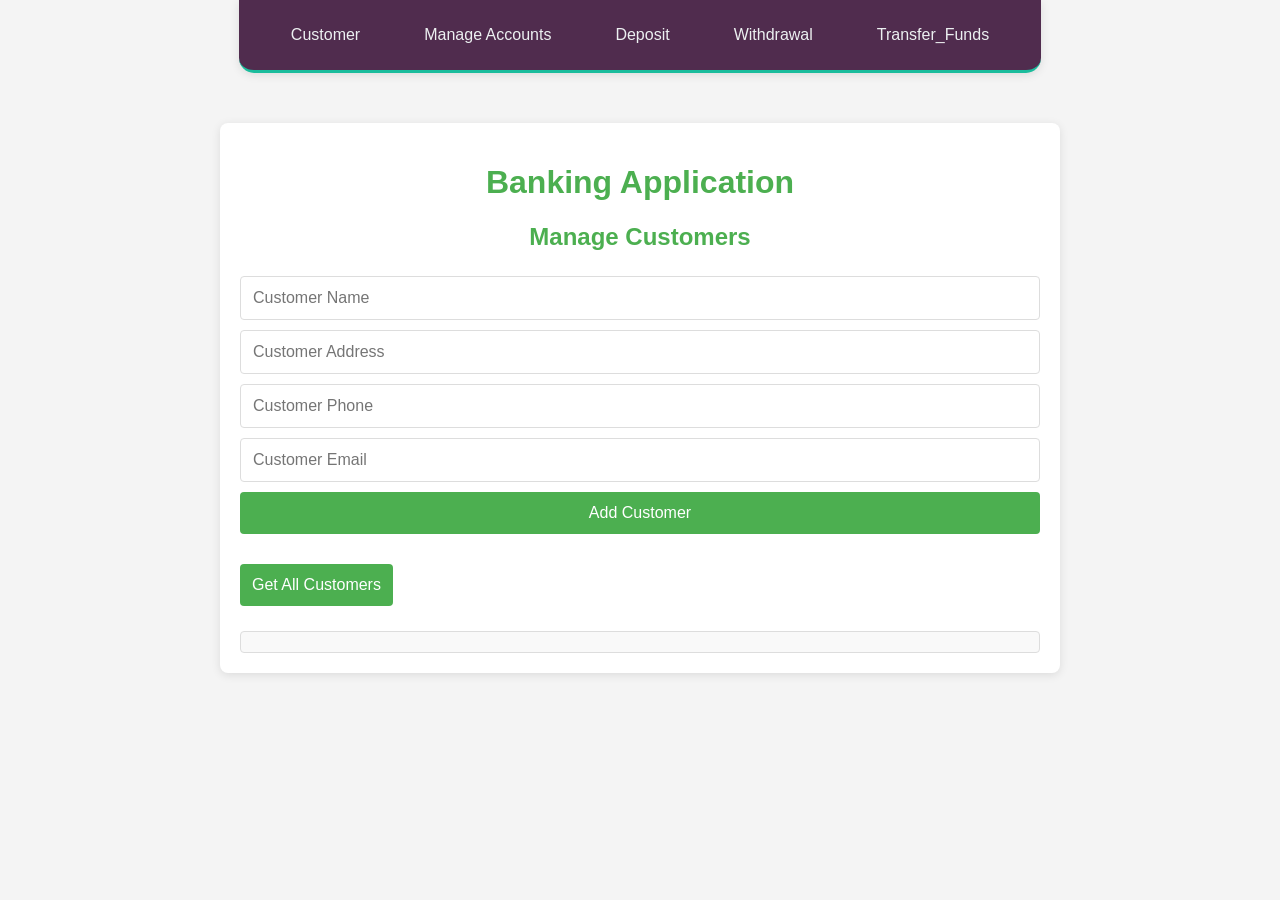
<file: finalProject/src/main/resources/static/index.html>
<!DOCTYPE html>
<html lang="en">
<head>
    <meta charset="UTF-8">
    <meta name="viewport" content="width=device-width, initial-scale=1.0">
    <title>Banking Application</title>
    <link href="https://fonts.googleapis.com/css2?family=Roboto:wght@400;700&display=swap" rel="stylesheet">
    <link rel="stylesheet" href="index.css" >
</head>
<body>

    <header class="navbar-parent">
        <nav class="navbar">
            <ul class="nav-links">
                <li><a href="#Manage_Customers">Customer</a></li>
                <li><a href="#Manage_Account">Manage Accounts</a></li>
                <li><a href="#Deposit">Deposit</a></li>
                <li><a href="#Withdrawal">Withdrawal</a></li>
                <li><a href="#Transfer_Funds">Transfer_Funds</a></li>
            </ul>
        </nav>
    </header>
    <div class="container">
        <h1>Banking Application</h1>

        <!-- Customer Section -->
        <section id="Manage_Customers" style="display: block;">
        <h2>Manage Customers</h2>
        <form id="customerForm">
            
            <input type="text" id="customerName" placeholder="Customer Name" required>
            <input type="text" id="customerAddress" placeholder="Customer Address" required>
            <input type="text" id="customerPhone" placeholder="Customer Phone" required>
            <input type="email" id="customerEmail" placeholder="Customer Email" required>
            <button type="submit">Add Customer</button>
        </form>
        <button id="getAllCustomers">Get All Customers</button>
        <div id="customerResult" class="result"></div>
    </section>
        <!-- Account Section -->

        <section id="Manage_Account" style="display: none;">
        <h2>Manage Accounts</h2>
        <form id="accountForm">
            <input type="text" id="accountNumber" placeholder="Account Number" required>
            <input type="text" id="customerAccountId" placeholder="Customer ID" required>
            <input type="text" id="accountType" placeholder="Account Type" required>
            <button type="submit">Add Account</button>
        </form>
        <button id="getAllAccounts">Get All Accounts</button>
        <div id="accountResult" class="result"></div>
    </section>


    <section id="Deposit" style="display: none;">
        

        <!-- Deposit Section -->
        <h2>Make a Deposit</h2>
        <form id="depositForm">
            <input type="text" id="depositAccountNumber" placeholder="Account Number" required>
            <input type="number" id="depositAmount" placeholder="Deposit Amount" required>
            <button type="submit">Deposit</button>
        </form>
        <div id="depositResult" class="result"></div>


    </section>


    <section id="Withdrawal" style="display: none;">

        <!-- Withdrawal Section -->
        <h2>Make a Withdrawal</h2>
        <form id="withdrawalForm">
            <input type="text" id="withdrawalAccountNumber" placeholder="Account Number" required>
            <input type="number" id="withdrawalAmount" placeholder="Withdrawal Amount" required>
            <button type="submit">Withdraw</button>
        </form>
        <div id="withdrawalResult" class="result"></div>


        
    </section>


    <section id="Transfer_Funds" style="display: none;">

        <!-- Transaction Section -->
<h2>Transfer Funds</h2>
<form id="transactionForm">
    <input type="text" id="sourceAccountNumber" placeholder="Source Account Number" required>
    <input type="text" id="targetAccountNumber" placeholder="Target Account Number" required>
    <input type="number" id="transactionAmount" placeholder="Transfer Amount" required>
    <button type="submit">Transfer</button>
</form>
<div id="transactionResult" class="result"></div>

        <!-- Loan Section -->
    </section>

    <script src = "index.js"></script>
</body>
</html>
</file>
<file: finalProject/src/main/resources/static/index.css>
body {
            font-family: 'Roboto', sans-serif;
            background-color: #f4f4f4;
            margin: 0;
            padding: 20px;
            color: #333;
        }
        h1, h2 {
            color: #4CAF50;
            text-align: center;
        }
        .container {
            margin-top: 50px;
            margin-left: auto;
            margin-right: auto;
            max-width: 800px;
           
            background: white;
            padding: 20px;
            border-radius: 8px;
            box-shadow: 0 2px 10px rgba(0, 0, 0, 0.1);
        }
        form {
            display: flex;
            flex-direction: column;
            margin-bottom: 20px;
        }
        input, button {
            padding: 12px;
            margin: 5px 0;
            border: 1px solid #ddd;
            border-radius: 4px;
            font-size: 16px;
        }
        button {
            background-color: #4CAF50;
            color: white;
            border: none;
            cursor: pointer;
            transition: background 0.3s;
        }
        button:hover {
            background-color: #45a049;
        }
        .result {
            margin-top: 20px;
            padding: 10px;
            background: #f9f9f9;
            border: 1px solid #ddd;
            border-radius: 4px;
            max-height: 300px;
            overflow-y: auto;
        }
        table {
            width: 100%;
            border-collapse: collapse;
            margin-top: 10px;
        }
        th, td {
            padding: 12px;
            text-align: left;
            border-bottom: 1px solid #ddd;
        }
        th {
            background-color: #4CAF50;
            color: white;
        }
        .error {
            color: red;
        }
        .toast {
    position: fixed;
    bottom: 20px;
    left: 50%;
    transform: translateX(-50%);
    background-color: #B1EFBD;
    color: #000000;
    padding: 10px 20px;
    border-radius: 5px;
    opacity: 0;
    transition: opacity 0.5s;
    z-index: 1000; 
    box-shadow: 0 4px 10px rgba(0, 0, 0, 0.2); }

.toast.show {
    opacity: 1;
}

    /* Add a black background color to the top navigation */
    body {
        font-family: Arial, sans-serif;
        margin: 0;
        padding: 0;
    }
    
    header {
        position: sticky;
        top: 0;
        z-index: 1000;
    }

/* Navbar Parent */
.navbar-parent {
    display: flex;
    justify-content: center;
}

/* Navbar Styles */
.navbar {
    display: flex;
    justify-content: center;
    align-items: center;
    background-color: #502c4e; /* Darker base color */
    padding: 10px 20px;
    box-shadow: 0 2px 10px rgba(0, 0, 0, 0.1);
    transition: background-color 0.3s;
    border-bottom: 3px solid #1abc9c; /* Bottom border for the navbar */
    border-radius: 0 0 15px 15px; /* Rounded corners at the bottom */
}

/* Scrolled Navbar */
.navbar.scrolled {
    background-color: #2980b9; /* Lighter color on scroll */
}

/* Logo Style */
.logo {
    color: #ecf0f1; /* Light color for contrast */
    font-size: 24px;
    font-weight: bold;
    margin-right: 20px; /* Space between logo and links */
}

/* Navigation Links */
.nav-links {
    list-style: none;
    padding: 0;
    display: flex;
}

/* Link List Items */
.nav-links li {
    margin: 0 15px;
}

/* Navigation Links */
.nav-links a {
    color: #ecf0f1; /* Light color */
    text-decoration: none;
    padding: 10px 15px; /* Increased padding for better click area */
    border: 2px solid transparent; /* Default border */
    border-radius: 25px; /* Rounded borders for links */
    transition: background-color 0.3s, color 0.3s, border-color 0.3s; /* Include border color transition */
}

/* Link Hover Effects */
.nav-links a:hover {
    background-color: #34495e; /* Darker background on hover */
    color: #1abc9c; /* Trendy green color on hover */
    border-color: #1abc9c; /* Change border color on hover */
    box-shadow: 0 4px 15px rgba(26, 188, 156, 0.5); /* Subtle shadow effect */
}
</file>
